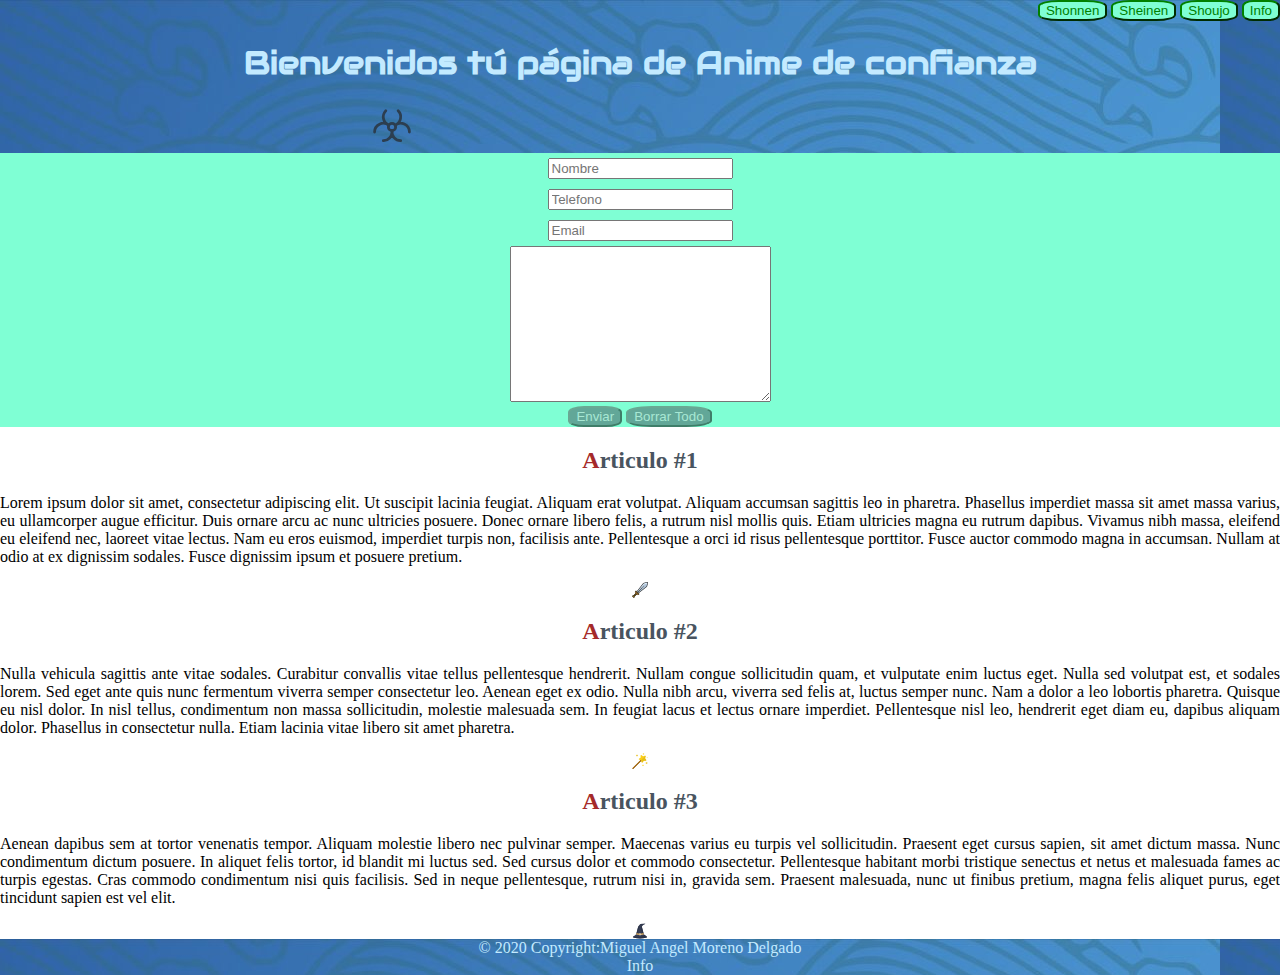
<file: index.html>
<!DOCTYPE html>
<html lang="en">

<head>
    <meta charset="UTF-8">
    <meta http-equiv="X-UA-Compatible" content="IE=edge">
    <meta name="viewport" content="width=device-width, initial-scale=1.0">
    <title>Main Page</title>
    <link rel="stylesheet" href="main.css">
    <link rel="stylesheet" href="https://fonts.googleapis.com/css?family=Audiowide">
</head>

<body>
    <!-- 
      ********************
           Header Section 
      *********************
    -->
    <header id="cabecera">
        <nav id="enlaces">
            <div id="completo">
                <div id="boton-grupo">
                    <button type="button" class="botones"><a href="shonnen.html">Shonnen</a></button>
                    <!-- Link to Resposive page-->
                    <button type="button" class="botones"><a href="responsive.html">Sheinen</a></button>    
                    <button type="button" class="botones"><a href="shoujo.html">Shoujo</a></button>
                    <!-- Link to footer info-->
                    <button type="button" class="botones"><a href="#info">Info</a></button>
                </div>
                <div id="cabecera_texto">
                    <h1>Bienvenidos tú página de Anime de confianza</h1>
                    <!-- SVG ICON -->
                    <svg xmlns="http://www.w3.org/2000/svg" class="icon icon-tabler icon-tabler-biohazard" width="44" height="44" viewBox="0 0 24 24" stroke-width="1.5" stroke="#2c3e50" fill="none" stroke-linecap="round" stroke-linejoin="round">
                        <path stroke="none" d="M0 0h24v24H0z" fill="none"/>
                        <circle cx="12" cy="12" r="2" />
                        <path d="M11.939 14c0 .173 .048 .351 .056 .533l0 .217a4.75 4.75 0 0 1 -4.533 4.745l-.217 0m-4.75 -4.75a4.75 4.75 0 0 1 7.737 -3.693m6.513 8.443a4.75 4.75 0 0 1 -4.69 -5.503l-.06 0m1.764 -2.944a4.75 4.75 0 0 1 7.731 3.477l0 .217m-11.195 -3.813a4.75 4.75 0 0 1 -1.828 -7.624l.164 -.172m6.718 0a4.75 4.75 0 0 1 -1.665 7.798" />
                    </svg>
                </div>
            </div>
        </nav>
    </header>
    
    <!-- 
      ********************
            Form Section 
      *********************
    -->
    <form id="formulario">
        <div class="cuadricula">
          <!-- Login -->
          <div id="nombre" class="campos">
            <input type="text" placeholder="Nombre">
          </div>
          <div id="telefono" class="campos">
            <input type="number" placeholder="Telefono">
          </div>
          <div id="email" class="campos">
            <input type="text" placeholder="Email">
          </div>
          <!-- Textarea-->
          <textarea name="" id="texto" cols="30" rows="10" maxlength="180">
          </textarea>
          <!-- Submit buttons-->
          <div id="botonesform">
            <button type="submit" class="formbot">Enviar</button>
            <button type="submit" class="formbot">Borrar Todo</button>
          </div>
        </div>
    </form>
    <!-- 
      ********************
        Articles Section 
      *********************
    -->
    <section id="articulos">
        <div id="todos_art">
          <!-- Article-->
          <div class="articulo">
              <!-- Article composicion: title, text and image -->
              <h2 class="titulos">Articulo #1</h2>
              <p class="textos">
                Lorem ipsum dolor sit amet, consectetur adipiscing elit. Ut suscipit lacinia 
                feugiat. Aliquam erat volutpat. Aliquam accumsan sagittis leo in pharetra. 
                Phasellus imperdiet massa sit amet massa varius, eu ullamcorper augue 
                efficitur. Duis ornare arcu ac nunc ultricies posuere. Donec ornare libero 
                felis, a rutrum nisl mollis quis. Etiam ultricies magna eu rutrum dapibus. 
                Vivamus nibh massa, eleifend eu eleifend nec, laoreet vitae lectus. Nam eu 
                eros euismod, imperdiet turpis non, facilisis ante. Pellentesque a orci id 
                risus pellentesque porttitor. Fusce auctor commodo magna in accumsan. Nullam 
                at odio at ex dignissim sodales. Fusce dignissim ipsum et posuere pretium.
              </p>
              <img src="espada.png" alt="espada" class="imagenes">
          </div>
          
          <div class="articulo">
            <h2 class="titulos">Articulo #2</h2>
            <p class="textos">
                Nulla vehicula sagittis ante vitae sodales. Curabitur convallis vitae tellus 
                pellentesque hendrerit. Nullam congue sollicitudin quam, et vulputate enim luctus 
                eget. Nulla sed volutpat est, et sodales lorem. Sed eget ante quis nunc fermentum 
                viverra semper consectetur leo. Aenean eget ex odio. Nulla nibh arcu, viverra sed 
                felis at, luctus semper nunc. Nam a dolor a leo lobortis pharetra. Quisque eu nisl
                 dolor. In nisl tellus, condimentum non massa sollicitudin, molestie malesuada 
                 sem. In feugiat lacus et lectus ornare imperdiet. Pellentesque nisl leo, hendrerit 
                 eget diam eu, dapibus aliquam dolor. Phasellus in consectetur nulla. Etiam lacinia 
                 vitae libero sit amet pharetra.
            </p>
            <img src="varita-magica.png" alt="varita-magica" class="imagenes">
          </div>

          <div class="articulo">
            <h2 class="titulos">Articulo #3</h2>
            <p class="textos">
              Aenean dapibus sem at tortor venenatis tempor. Aliquam molestie libero nec pulvinar semper. 
              Maecenas varius eu turpis vel sollicitudin. Praesent eget cursus sapien, sit amet dictum 
              massa. Nunc condimentum dictum posuere. In aliquet felis tortor, id blandit mi luctus sed. 
              Sed cursus dolor et commodo consectetur. Pellentesque habitant morbi tristique senectus et 
              netus et malesuada fames ac turpis egestas. Cras commodo condimentum nisi quis facilisis. 
              Sed in neque pellentesque, rutrum nisi in, gravida sem. Praesent malesuada, nunc ut finibus 
              pretium, magna felis aliquet purus, eget tincidunt sapien est vel elit.
            </p>
            <img src="sombrero-magico.png" alt="sombrero-magico" class="imagenes">
          </div>

        </div>
    </section>

    <!-- 
      ********************
        Footer Section 
      *********************
    -->
    <footer id="pies">
      <div id="copyright">© 2020 Copyright:Miguel Angel Moreno Delgado</div>
      <p id="info" name="info">Info</p>
    </footer>
    
</body>
</html>
</file>
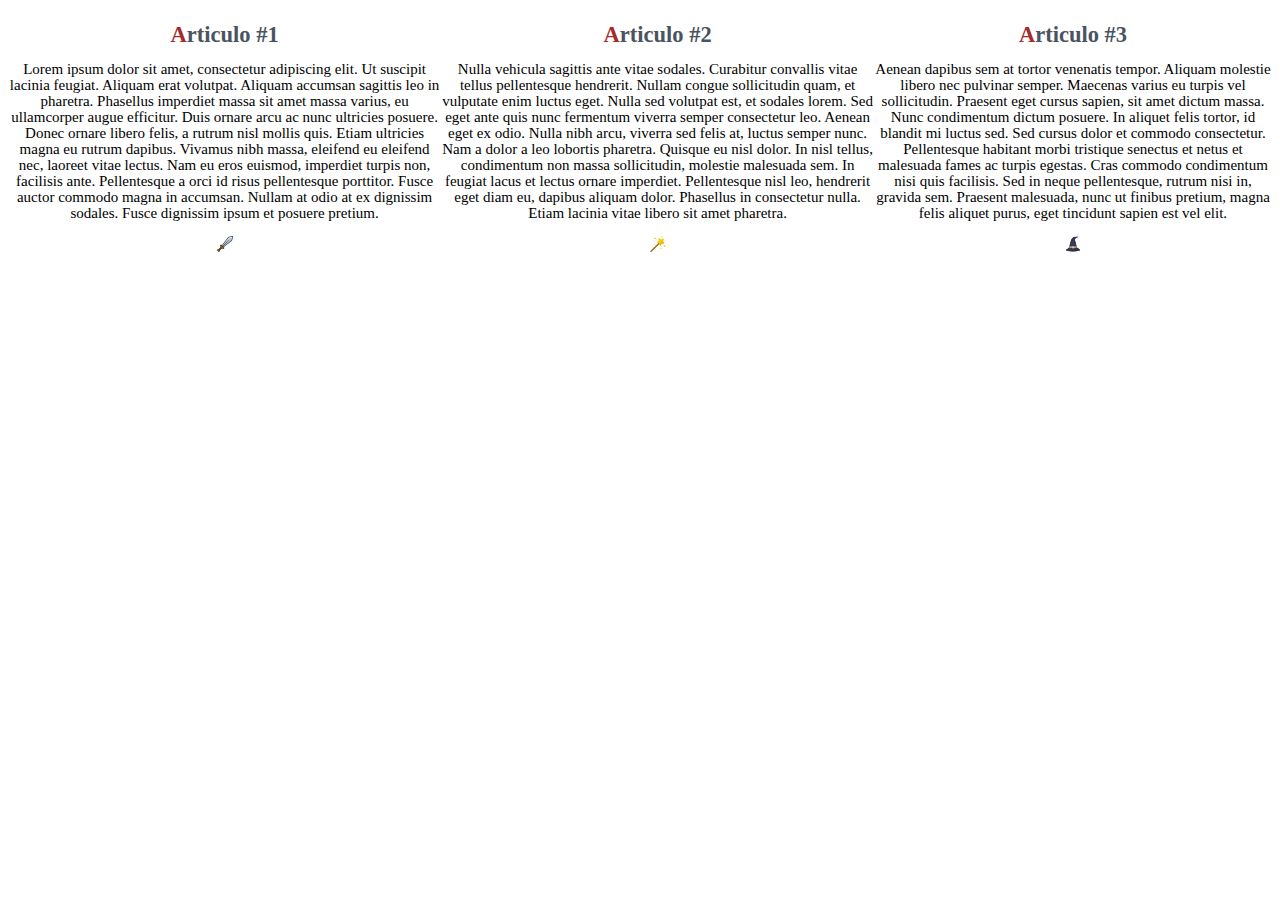
<file: resposive.html>
<!DOCTYPE html>
<html lang="en">
<head>
    <meta charset="UTF-8">
    <meta http-equiv="X-UA-Compatible" content="IE=edge">
    <meta name="viewport" content="width=device-width, initial-scale=1.0">
    <title>Responsive Page</title>
    <link rel="stylesheet" href="resposive.css">
</head>
<body>
    <!-- 
      ********************
        Articles Section 
      *********************
    -->
    <section id="articulos">
        <div id="todos_art" class="flex-container">
          <!-- Article-->
          <div class="articulo">
              <!-- Article composicion: title, text and image -->
              <h2 class="titulos">Articulo #1</h2>
              <p class="textos">
                Lorem ipsum dolor sit amet, consectetur adipiscing elit. Ut suscipit lacinia 
                feugiat. Aliquam erat volutpat. Aliquam accumsan sagittis leo in pharetra. 
                Phasellus imperdiet massa sit amet massa varius, eu ullamcorper augue 
                efficitur. Duis ornare arcu ac nunc ultricies posuere. Donec ornare libero 
                felis, a rutrum nisl mollis quis. Etiam ultricies magna eu rutrum dapibus. 
                Vivamus nibh massa, eleifend eu eleifend nec, laoreet vitae lectus. Nam eu 
                eros euismod, imperdiet turpis non, facilisis ante. Pellentesque a orci id 
                risus pellentesque porttitor. Fusce auctor commodo magna in accumsan. Nullam 
                at odio at ex dignissim sodales. Fusce dignissim ipsum et posuere pretium.
              </p>
              <img src="espada.png" alt="espada" class="imagenes">
          </div>
          
          <div class="articulo">
            <h2 class="titulos">Articulo #2</h2>
            <p class="textos">
                Nulla vehicula sagittis ante vitae sodales. Curabitur convallis vitae tellus 
                pellentesque hendrerit. Nullam congue sollicitudin quam, et vulputate enim luctus 
                eget. Nulla sed volutpat est, et sodales lorem. Sed eget ante quis nunc fermentum 
                viverra semper consectetur leo. Aenean eget ex odio. Nulla nibh arcu, viverra sed 
                felis at, luctus semper nunc. Nam a dolor a leo lobortis pharetra. Quisque eu nisl
                 dolor. In nisl tellus, condimentum non massa sollicitudin, molestie malesuada 
                 sem. In feugiat lacus et lectus ornare imperdiet. Pellentesque nisl leo, hendrerit 
                 eget diam eu, dapibus aliquam dolor. Phasellus in consectetur nulla. Etiam lacinia 
                 vitae libero sit amet pharetra.
            </p>
            <img src="varita-magica.png" alt="varita-magica" class="imagenes">
          </div>

          <div class="articulo">
            <h2 class="titulos">Articulo #3</h2>
            <p class="textos">
              Aenean dapibus sem at tortor venenatis tempor. Aliquam molestie libero nec pulvinar semper. 
              Maecenas varius eu turpis vel sollicitudin. Praesent eget cursus sapien, sit amet dictum 
              massa. Nunc condimentum dictum posuere. In aliquet felis tortor, id blandit mi luctus sed. 
              Sed cursus dolor et commodo consectetur. Pellentesque habitant morbi tristique senectus et 
              netus et malesuada fames ac turpis egestas. Cras commodo condimentum nisi quis facilisis. 
              Sed in neque pellentesque, rutrum nisi in, gravida sem. Praesent malesuada, nunc ut finibus 
              pretium, magna felis aliquet purus, eget tincidunt sapien est vel elit.
            </p>
            <img src="sombrero-magico.png" alt="sombrero-magico" class="imagenes">
          </div>

        </div>
    </section>
</body>
</html>
</file>
<file: main.css>
/* all body */
body{
    margin: 0px;
    padding: 0px;
}

/**********************
    Header Section  
***********************/
/* all header */
header{
    margin: 0px;
    padding: 0px;
}

#cabecera{
    color: rgb(195, 234, 255);
    background-image: url("imagenfondo.jpg");
}

/* Font family : Google Font */
h1{
    text-align: center;
    font-family: "Audiowide", sans-serif;
} 

svg {
   position: relative;
   left: 370px;
}

/**********************
        Buttons 
***********************/

.botones{
    border-radius: 30%;
    border-color: green;
    background-color: aquamarine;
}

#boton-grupo{
    text-align: right;
}

/* link properties */
a:link {
    text-decoration:none;
    color: green;
}

a:visited {
    text-decoration:none;
    color:greenyellow;
}

a:hover {
    text-decoration:none;
    color:white;
}

/**********************
    Form Section
***********************/

#formulario{
    margin: 0px;
    padding: 0px;
    text-align: center;
    background-color: aquamarine;
}

.campos{
    padding: 5px;
    
}

.formbot{
    border-radius: 30%;
    color: rgb(207, 210, 213);
    background-color: rgb(71, 82, 94); 
    opacity: 50%;
}

/**********************
    Articles Section
***********************/

#articulos{
    margin: 0px;
    padding: 0px;
}

.titulos{
    color: rgb(73, 84, 96);
    text-align: center;
}

/* Applies to the first letter of the texts of the articles */
.titulos::first-letter{
    color:brown;
}

.textos{
    text-align: justify;
}

/* auto center images */
.imagenes{
    display:block;
    margin:auto;
}

/**********************
    Footer Section
***********************/

#pies{
    background-image: url("imagenfondo.jpg");
    color: rgb(195, 234, 255);
    text-align: center;
}

#info{
    display: inline-block;
    width: auto;
    margin: auto;
}
</file>
<file: resposive.css>
/*************************************
    Display Flex y Unidades relativas
**************************************/
.flex-container{
        display: flex;
        flex-direction: row;
        margin: 0px;
        padding: 0px;
}

.flex-container > div{
  width: auto;
  text-align: center;
  line-height: 1rem;
  font-size: 15px;
}

/**********************
    Media Querries
***********************/

/* Extra small devices (phones, 600px and down) */
@media only screen and (max-width: 600px) {
    #articulos{width: auto;}
    #todo_art{width: auto;}
    .articulo{width: auto;}
    .titulos{width: auto;}
    .textos{width: auto;}
    .imagenes{width: auto;}
}
  
/* Small devices (portrait tablets and large phones, 600px and up) */
@media only screen and (min-width: 600px) {
    #articulos{width: auto;}
    #todo_art{width: auto;}
    .articulo{width: auto;}
    .titulos{width: auto;}
    .textos{width: auto;}
    .imagenes{width: auto;}
}
  
/* Medium devices (landscape tablets, 768px and up) */
@media only screen and (min-width: 768px) {
    #articulos{width: auto;}
    #todo_art{width: auto;}
    .articulo{width: auto;}
    .titulos{width: auto;}
    .textos{width: auto;}
    .imagenes{width: auto;}
} 
  
/* Large devices (laptops/desktops, 992px and up) */
@media only screen and (min-width: 992px) {
    #articulos{width: auto;}
    #todo_art{width: auto;}
    .articulo{width: auto;}
    .titulos{width: auto;}
    .textos{width: auto;}
    .imagenes{width: auto;}
} 
  
/* Extra large devices (large laptops and desktops, 1200px and up) */
@media only screen and (min-width: 1200px) {
    #articulos{width: auto;}
    #todo_art{width: auto;}
    .articulo{width: auto;}
    .titulos{width: auto;}
    .textos{width: auto;}
    .imagenes{width: auto;}
}

/**********************
    Articles Section
***********************/
.titulos{
    color: rgb(73, 84, 96);
    text-align: center;
}

/* Applies to the first letter of the texts of the articles */
.titulos::first-letter{
    color:brown;
}

.imagenes{
    display:block;
    margin:auto;
}
</file>
